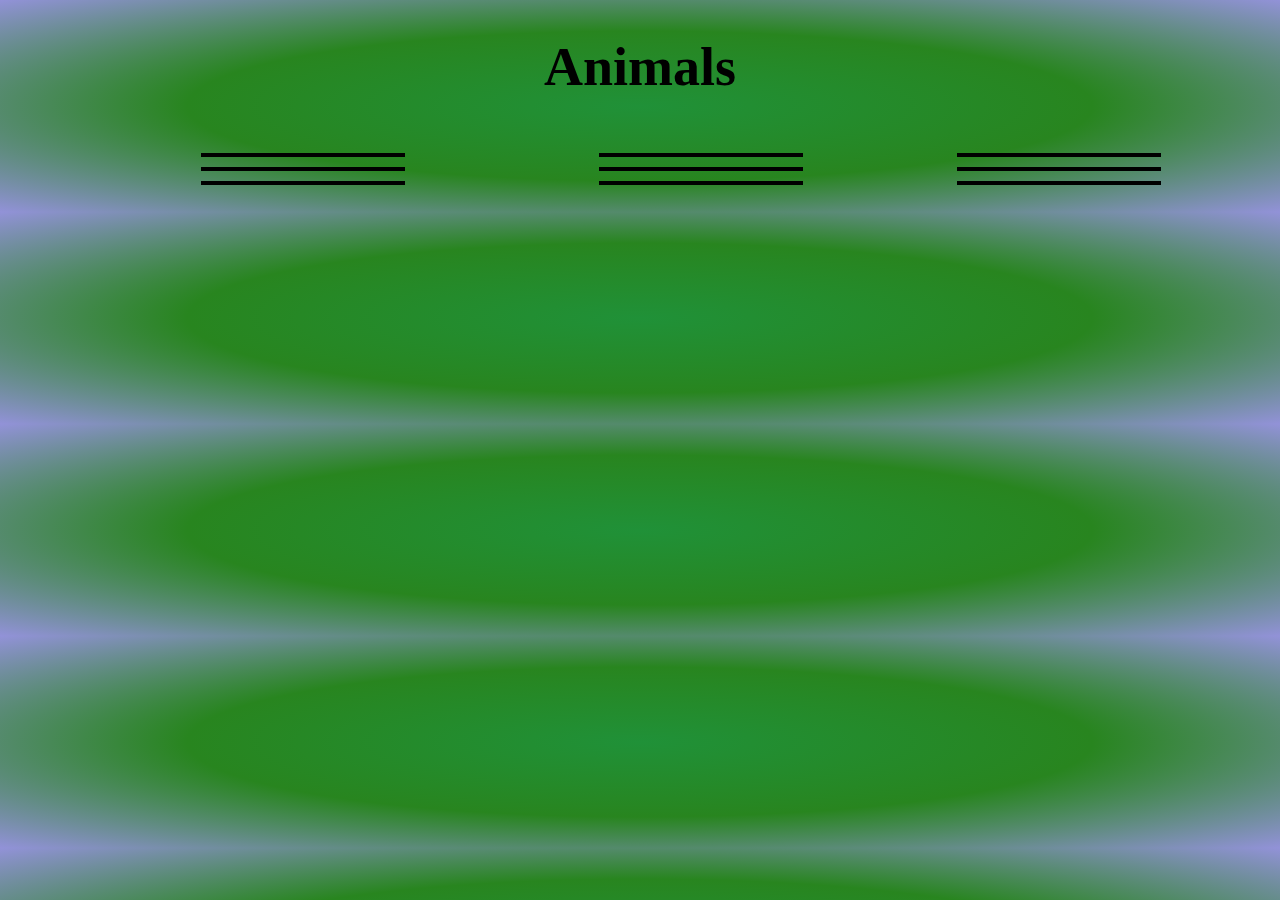
<file: index.html>
<!DOCTYPE html>
<html lang="en">
<head>
    <meta charset="UTF-8">
    <meta http-equiv="X-UA-Compatible" content="IE=edge">
    <meta name="viewport" content="width=device-width, initial-scale=1.0">
    <title>Document</title>
    <link rel="stylesheet" href="indexstyle.css">
</head>

<body>
    <h1>
        Animals
    </h1>
    <table>
        <tr >
            <td>
                <ul >
                    <a href="details/cat.html">
                        <li class="cat" ></li>
                    </a>
                    <a href="details/dog.html">
                        <li class="dog"></li>
                    </a>
                    <a href="details/elephant.html">
                        <li class="elephant"></li>
                    </a>
                </ul>
            </td>
            <td>
                <ol>
                    <a href="details/fish.html">
                        <li class="fish"></li>
                    </a>
                    <a href="details/fox.html">
                        <li class="fox"></li>
                    </a>
                    <a href="details/zebra.html">
                        <li class="zebra"></li>
                    </a>
                </ol>
            </td>
            <td>
                <dl>
                    <a href="details/leopard.html">
                        <dd class="leopard"></dd>
                    </a>
                    <a href="details/lion.html">
                        <dd class="lion"></dd>
                    </a>
                    <a href="details/tiger.html">
                        <dd class="tiger"></dd>
                    </a>
                </dl>
            </td>
            
        </tr>
    </table>
    
</body>
</html>
</file>
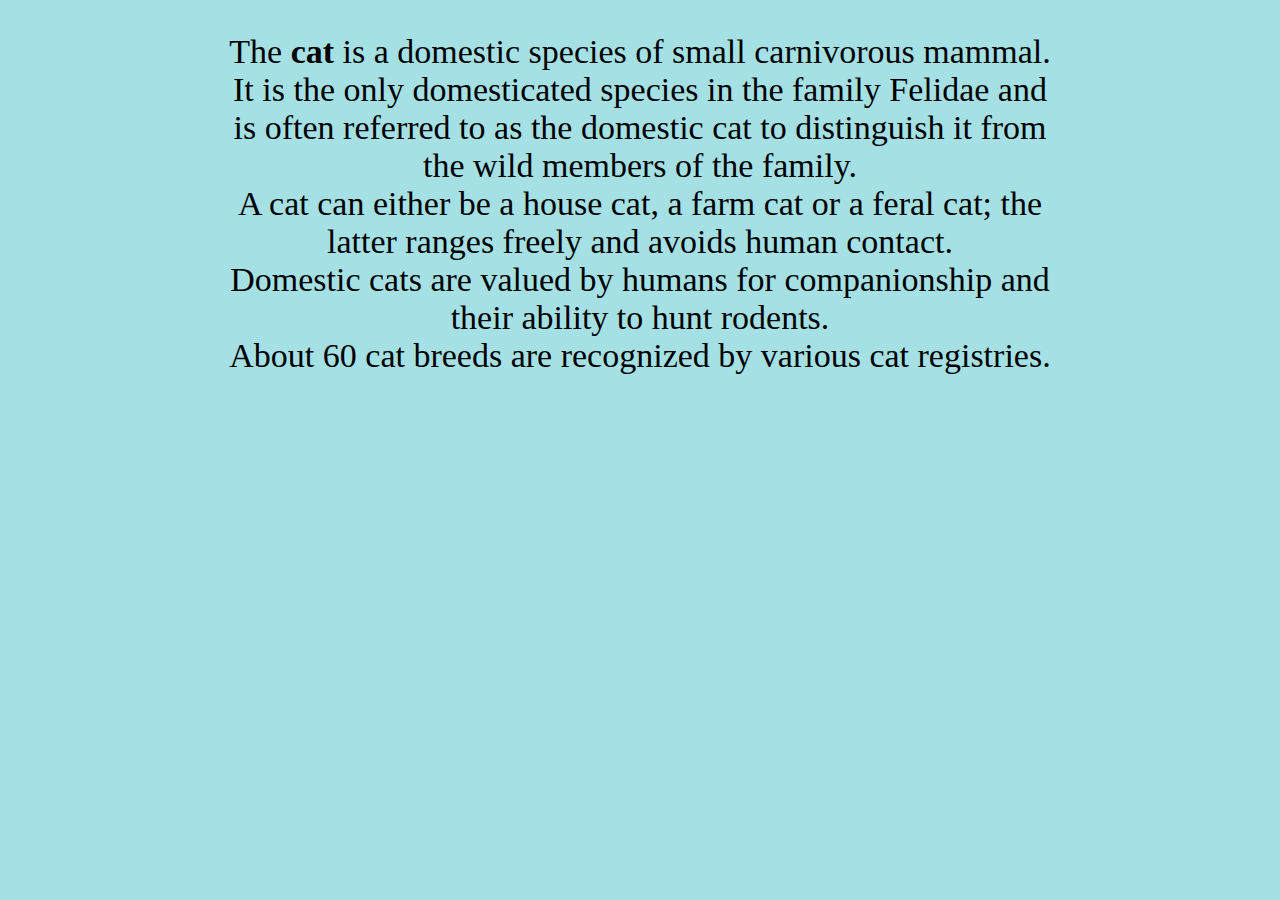
<file: details/cat.html>
<!DOCTYPE html>
<html>

<head>
    <meta charset="utf-8">
    <meta http-equiv="X-UA-Compatible" content="IE=edge">
    <title> Cat</title>
    <meta name="description" content="">
    <meta name="viewport" content="width=device-width, initial-scale=1">
</head>
<style>
    body{
        background-color: rgb(165, 224, 228);
    }
    .img {
        border: 0px;
        width: 200px;
        height: auto;
        margin: auto;
        background-image: url(../gifs/cat.gif);
    }

    .about {
        border: 0px solid green;
        margin: auto;
        margin-top: 25px;
        width: 65%;
        text-align: center;
        font-size: 34px;

    }
</style>

<body>
    <table class="img">
    </table>
    <div class="about">
        
            The <b>cat</b> is a domestic species of small carnivorous mammal.<br/>
            It is the only domesticated species in the family Felidae and is often referred to as the domestic cat to distinguish it from the wild
            members of the family.<br/>
            A cat can either be a house cat, a farm cat or a feral cat; the latter ranges
            freely and avoids human contact.<br/>
            Domestic cats are valued by humans for companionship and their ability
            to hunt rodents.<br/>
            About 60 cat breeds are recognized by various cat registries.
        

    </div>
</body>

</html>
</file>
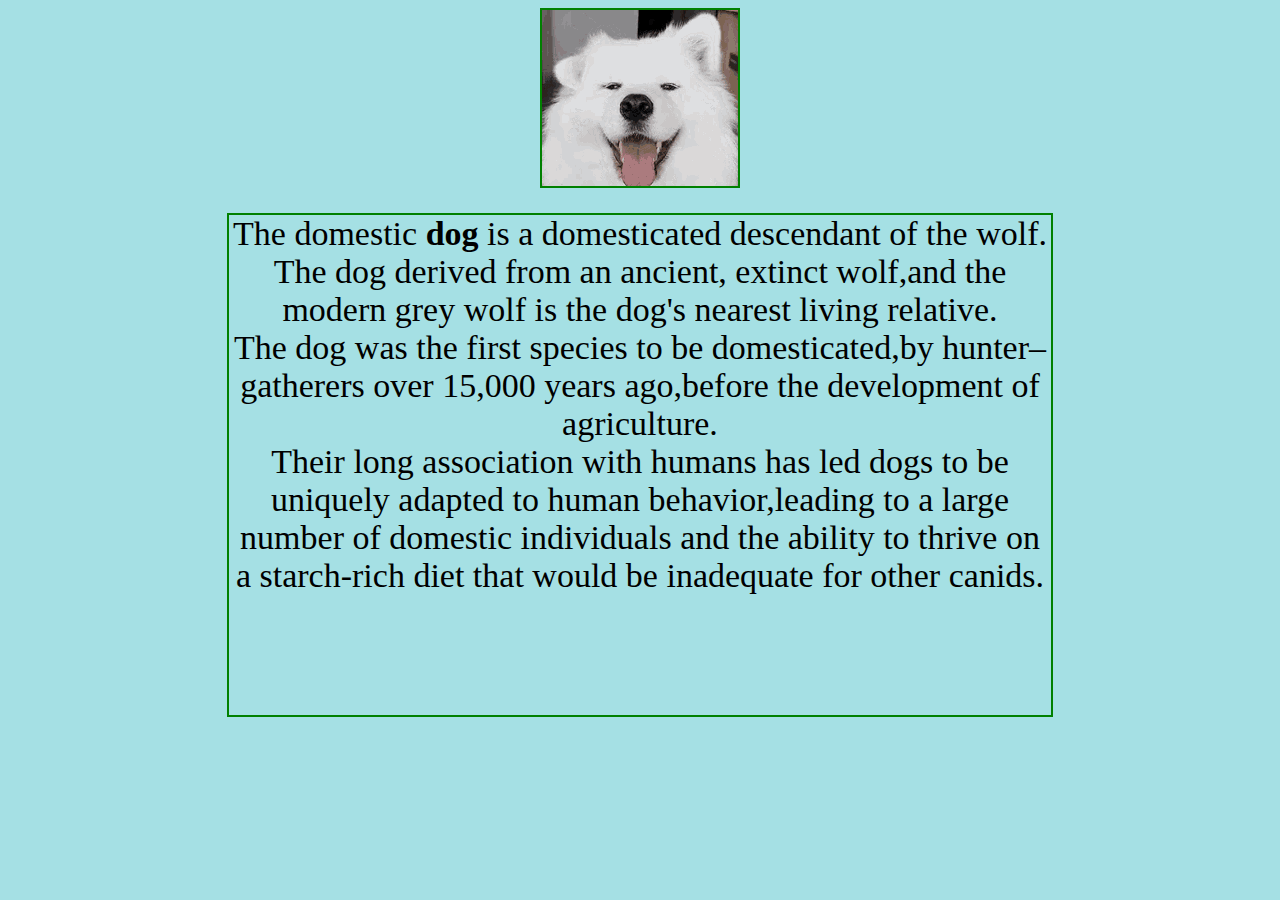
<file: details/dog.html>
<!DOCTYPE html>
<html>

<head>
    <meta charset="utf-8">
    <meta http-equiv="X-UA-Compatible" content="IE=edge">
    <title> Dog</title>
    <meta name="description" content="">
    <meta name="viewport" content="width=device-width, initial-scale=1">
</head>
<style>
    body {
        background-color: rgb(165, 224, 228);
    }

    .img {
        border: 2px solid green;
        width: 200px;
        height: 180px;
        margin: auto;
        background-image: url(../gifs/dog.gif);
    }

    .about {
        border: 2px solid green;
        margin: auto;
        margin-top: 25px;
        width: 65%;
        height: 500px;
        text-align: center;
        font-size: 34px;

    }
</style>

<body>
    <table class="img">
    </table>
    <div class="about">

        The domestic <b>dog</b> is a domesticated descendant of the wolf.<br/>
        The dog derived from an ancient, extinct wolf,and the modern grey wolf is the dog's nearest living
        relative.<br/>
        The dog was the first species to be domesticated,by hunter–gatherers over 15,000 years
        ago,before the development of agriculture.<br/>
        Their long association with humans has led dogs to be uniquely
        adapted to human behavior,leading to a large number of domestic individuals and the ability to thrive on
        a starch-rich diet that would be inadequate for other canids.


    </div>
</body>

</html>
</file>
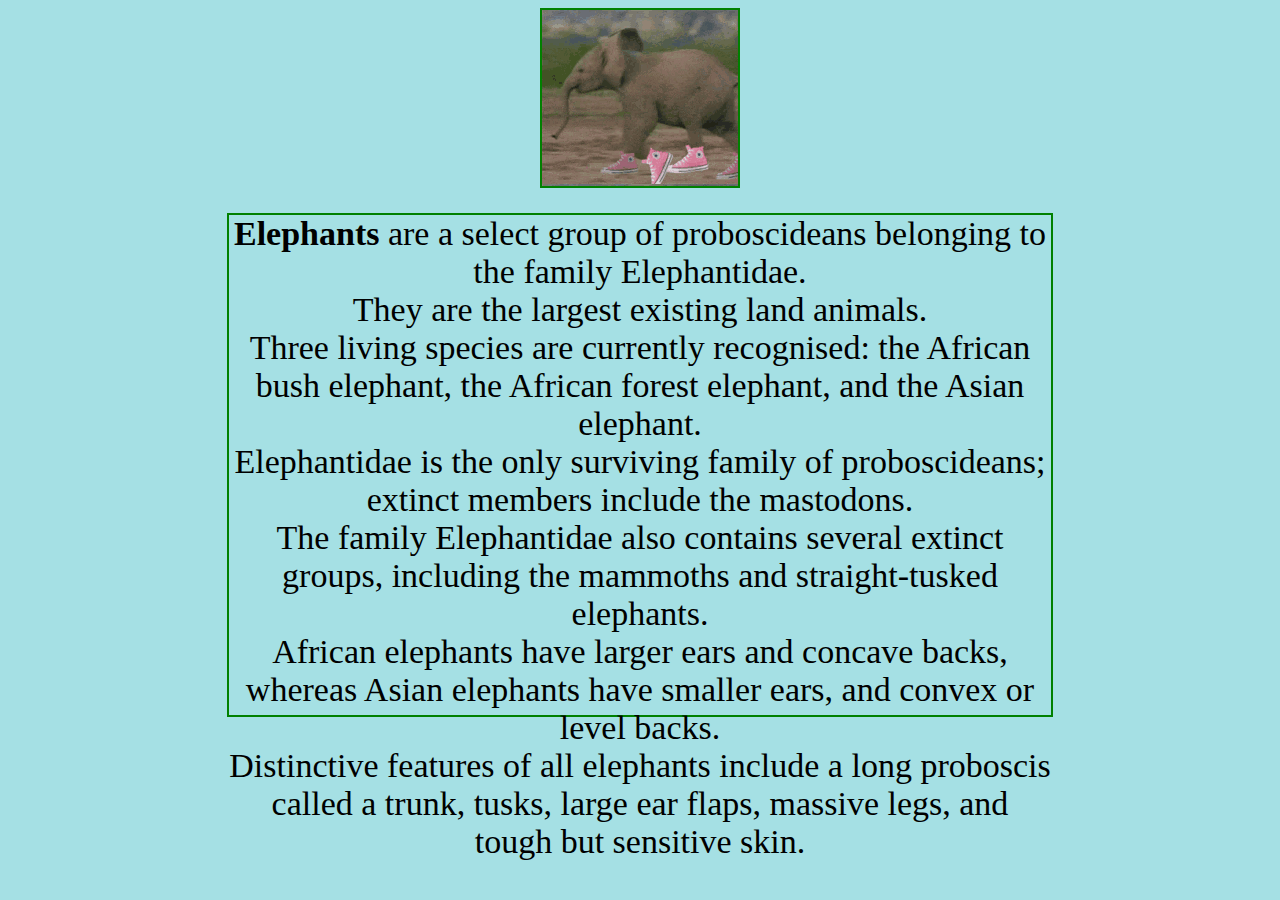
<file: details/elephant.html>
<!DOCTYPE html>
<html>

<head>
    <meta charset="utf-8">
    <meta http-equiv="X-UA-Compatible" content="IE=edge">
    <title> Elephant</title>
    <meta name="description" content="">
    <meta name="viewport" content="width=device-width, initial-scale=1">
</head>
<style>
    body {
        background-color: rgb(165, 224, 228);
    }

    .img {
        border: 2px solid green;
        width: 200px;
        height: 180px;
        margin: auto;
        background-image: url(../gifs/elephant.gif);
    }

    .about {
        border: 2px solid green;
        margin: auto;
        margin-top: 25px;
        width: 65%;
        height: 500px;
        text-align: center;
        font-size: 34px;

    }
</style>

<body>
    <table class="img">
    </table>
    <div class="about">

        <b>Elephants</b> are a select group of proboscideans belonging to the family Elephantidae.<br/> 
        They are the largest existing land animals.<br/>
        Three living species are currently recognised: the African bush elephant, the African
        forest elephant, and the Asian elephant.<br/>
        Elephantidae is the only surviving family of proboscideans; extinct
        members include the mastodons. <br/>
        The family Elephantidae also contains several extinct groups, including the
        mammoths and straight-tusked elephants.<br/>
        African elephants have larger ears and concave backs, whereas Asian
        elephants have smaller ears, and convex or level backs.<br/>
        Distinctive features of all elephants include a long proboscis called a trunk, tusks, large ear flaps, massive legs, and tough but sensitive skin.


    </div>
</body>

</html>
</file>
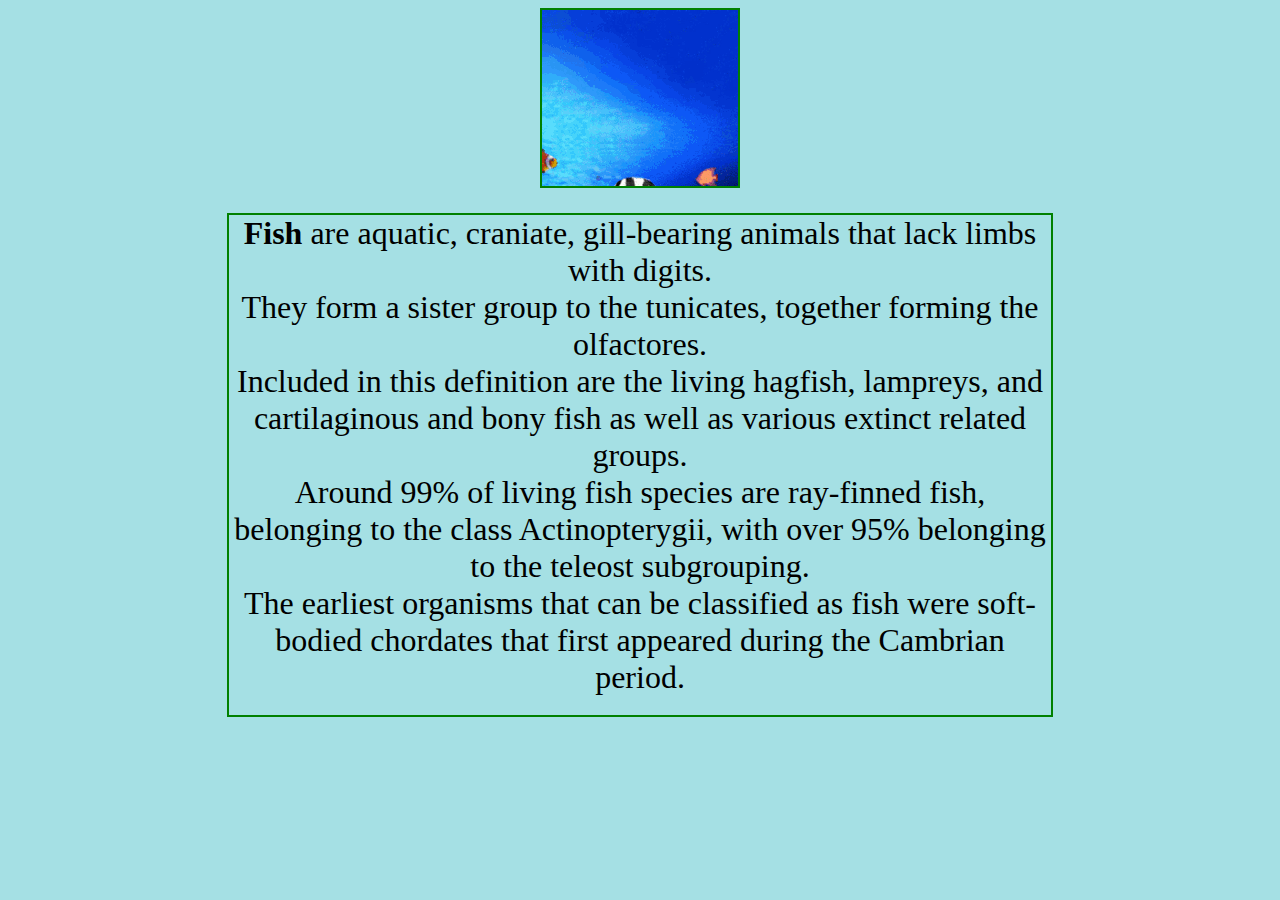
<file: details/fish.html>
<!DOCTYPE html>
<html>

<head>
    <meta charset="utf-8">
    <meta http-equiv="X-UA-Compatible" content="IE=edge">
    <title> Fish</title>
    <meta name="description" content="">
    <meta name="viewport" content="width=device-width, initial-scale=1">
</head>
<style>
    body {
        background-color: rgb(165, 224, 228);
    }

    .img {
        border: 2px solid green;
        width: 200px;
        height: 180px;
        margin: auto;
        background-image: url(../gifs/fish.gif);
    }

    .about {
        border: 2px solid green;
        margin: auto;
        margin-top: 25px;
        width: 65%;
        height: 500px;
        text-align: center;
        font-size: 32px;

    }
</style>

<body>
    <table class="img">
    </table>
    <div class="about">

        <b>Fish</b> are aquatic, craniate, gill-bearing animals that lack limbs with digits.<br/> 
        They form a sister group to the tunicates, together forming the olfactores.<br/>
        Included in this definition are the living hagfish, lampreys, and cartilaginous and bony fish as well as various extinct related groups.<br/>
        Around 99% of living fish species are ray-finned fish, belonging to the class Actinopterygii, with over 95% belonging to the teleost subgrouping.<br/>
        The earliest organisms that can be classified as fish were soft-bodied chordates that first appeared during the
        Cambrian period.<br/>
        
    </div>
</body>

</html>
</file>
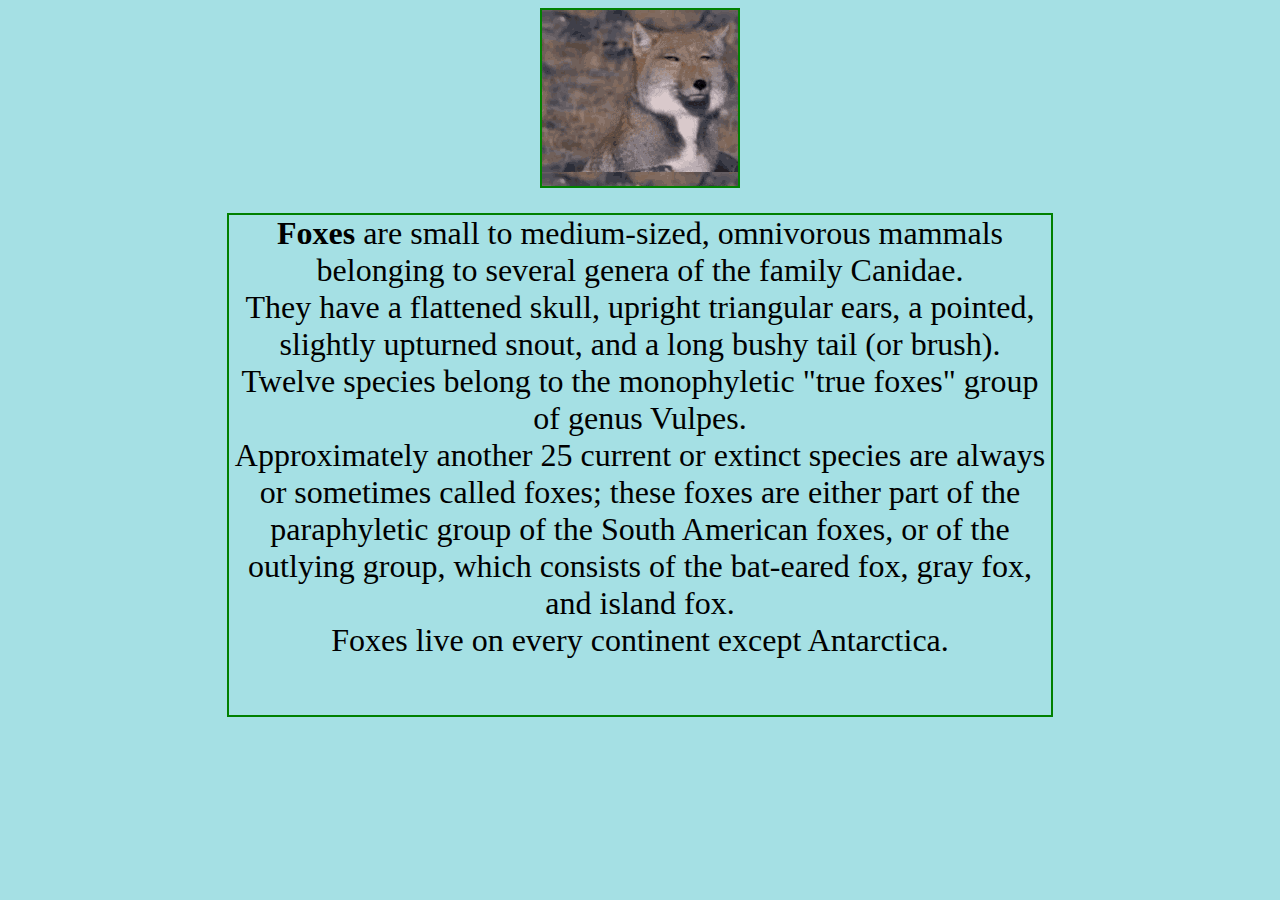
<file: details/fox.html>
<!DOCTYPE html>
<html>

<head>
    <meta charset="utf-8">
    <meta http-equiv="X-UA-Compatible" content="IE=edge">
    <title> Fox</title>
    <meta name="description" content="">
    <meta name="viewport" content="width=device-width, initial-scale=1">
</head>
<style>
    body {
        background-color: rgb(165, 224, 228);
    }

    .img {
        border: 2px solid green;
        width: 200px;
        height: 180px;
        margin: auto;
        background-image: url(../gifs/fox.gif);
    }

    .about {
        border: 2px solid green;
        margin: auto;
        margin-top: 25px;
        width: 65%;
        height: 500px;
        text-align: center;
        font-size: 32px;

    }
</style>

<body>
    <table class="img">
    </table>
    <div class="about">

        <b>Foxes</b> are small to medium-sized, omnivorous mammals belonging to several genera of the family Canidae.<br/> 
        They have a flattened skull, upright triangular ears, a pointed, slightly upturned snout, and a long bushy tail (or
        brush).<br/>
        Twelve species belong to the monophyletic "true foxes" group of genus Vulpes.<br/>
        Approximately another 25 current or extinct species are always or sometimes called foxes;
        these foxes are either part of the paraphyletic group
        of the South American foxes, or of the outlying group, which consists of the bat-eared fox, gray fox, and island
        fox.<br/>
        Foxes live on every continent except Antarctica.

    </div>
</body>

</html>
</file>
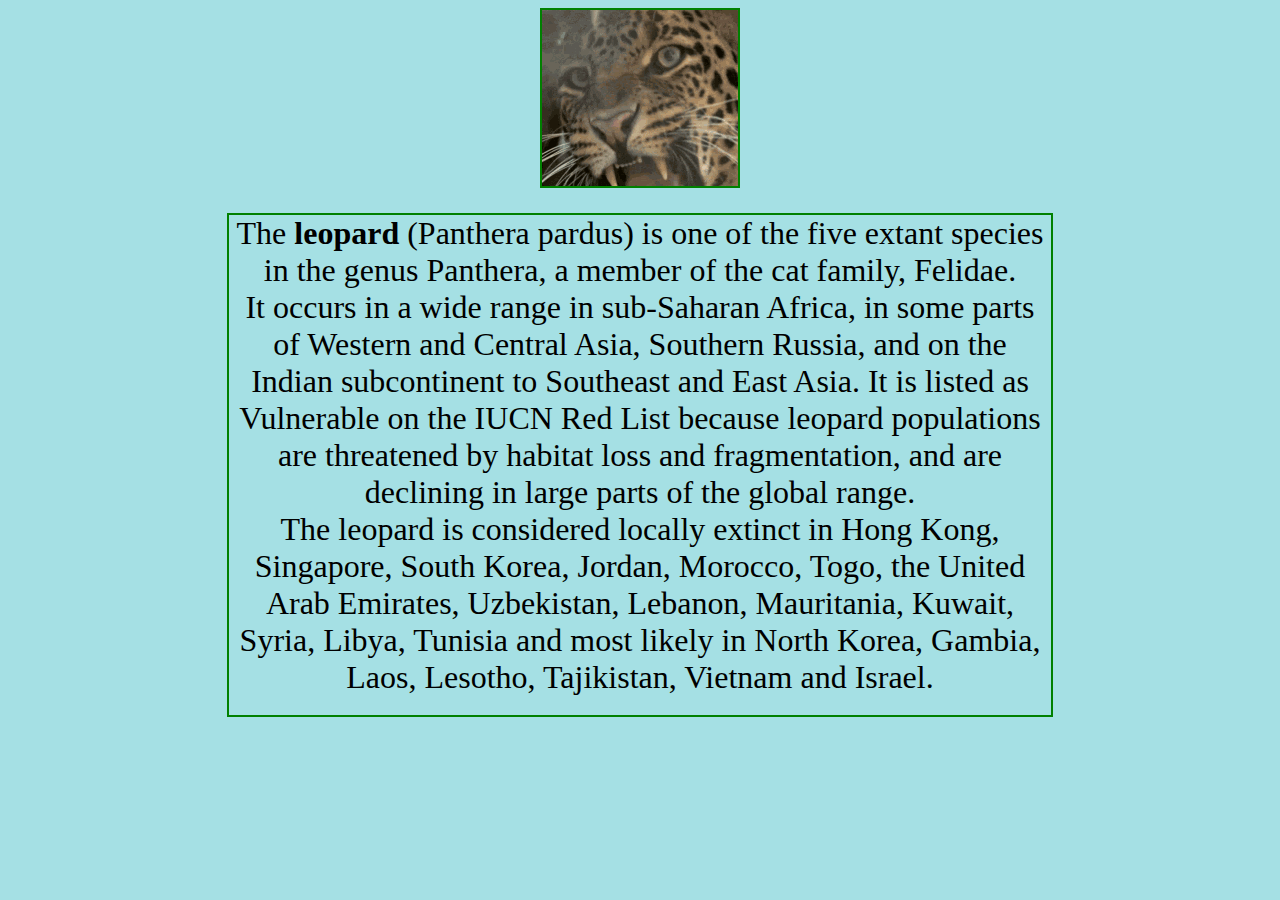
<file: details/leopard.html>
<!DOCTYPE html>
<html>

<head>
    <meta charset="utf-8">
    <meta http-equiv="X-UA-Compatible" content="IE=edge">
    <title> Leopard</title>
    <meta name="description" content="">
    <meta name="viewport" content="width=device-width, initial-scale=1">
</head>
<style>
    body {
        background-color: rgb(165, 224, 228);
    }

    .img {
        border: 2px solid green;
        width: 200px;
        height: 180px;
        margin: auto;
        background-image: url(../gifs/leopard.gif);
    }

    .about {
        border: 2px solid green;
        margin: auto;
        margin-top: 25px;
        width: 65%;
        height: 500px;
        text-align: center;
        font-size: 32px;

    }
</style>

<body>
    <table class="img">
    </table>
    <div class="about">
        The <b>leopard</b> (Panthera pardus) is one of the five extant species in the genus Panthera, a member of the cat
        family, Felidae.<br/>
        It occurs in a wide range in sub-Saharan Africa, in some parts of Western and Central Asia,
        Southern Russia, and on the Indian subcontinent to Southeast and East Asia. It is listed as Vulnerable on the
        IUCN Red List because leopard populations are threatened by habitat loss and fragmentation, and are declining in
        large parts of the global range.<br/>
        The leopard is considered locally extinct in Hong Kong, Singapore, South Korea,
        Jordan, Morocco, Togo, the United Arab Emirates, Uzbekistan, Lebanon, Mauritania, Kuwait, Syria, Libya, Tunisia
        and most likely in North Korea, Gambia, Laos, Lesotho, Tajikistan, Vietnam and Israel.

    </div>
</body>

</html>
</file>
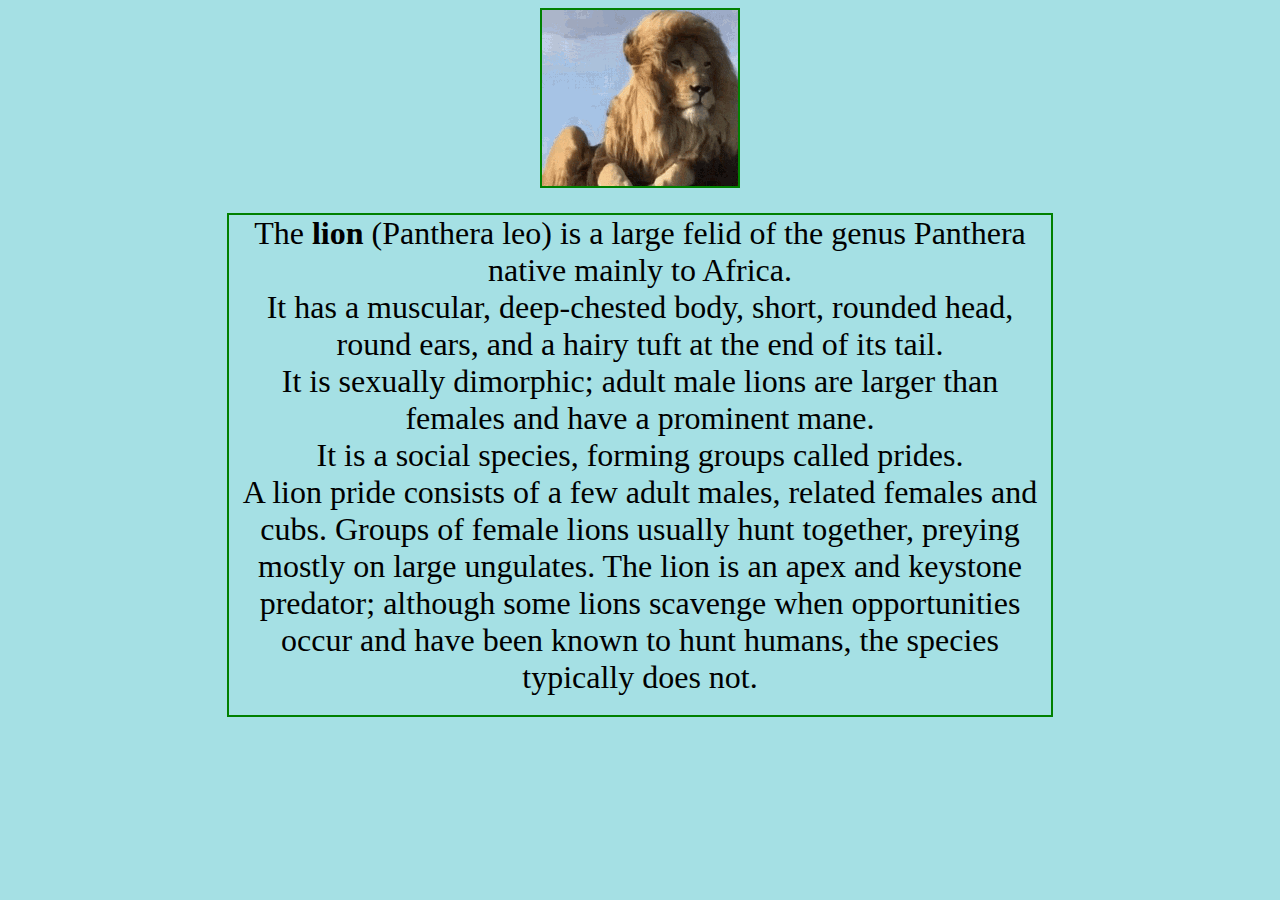
<file: details/lion.html>
<!DOCTYPE html>
<html>

<head>
    <meta charset="utf-8">
    <meta http-equiv="X-UA-Compatible" content="IE=edge">
    <title> Lion</title>
    <meta name="description" content="">
    <meta name="viewport" content="width=device-width, initial-scale=1">
</head>
<style>
    body {
        background-color: rgb(165, 224, 228);
    }

    .img {
        border: 2px solid green;
        width: 200px;
        height: 180px;
        margin: auto;
        background-image: url(../gifs/lion.gif);
    }

    .about {
        border: 2px solid green;
        margin: auto;
        margin-top: 25px;
        width: 65%;
        height: 500px;
        text-align: center;
        font-size: 32px;

    }
</style>

<body>
    <table class="img">
    </table>
    <div class="about">
        The <b>lion</b> (Panthera leo) is a large felid of the genus Panthera native mainly to Africa.<br/>
        It has a muscular, deep-chested body, short, rounded head, round ears, and a hairy tuft at the end of its tail.<br/>
        It is sexually dimorphic; adult male lions are larger than females and have a prominent mane.<br/>
        It is a social species, forming groups called prides.<br/>
        A lion pride consists of a few adult males, related females and cubs. Groups of female
        lions usually hunt together, preying mostly on large ungulates. The lion is an apex and keystone predator;
        although some lions scavenge when opportunities occur and have been known to hunt humans, the species typically
        does not.


    </div>
</body>

</html>
</file>
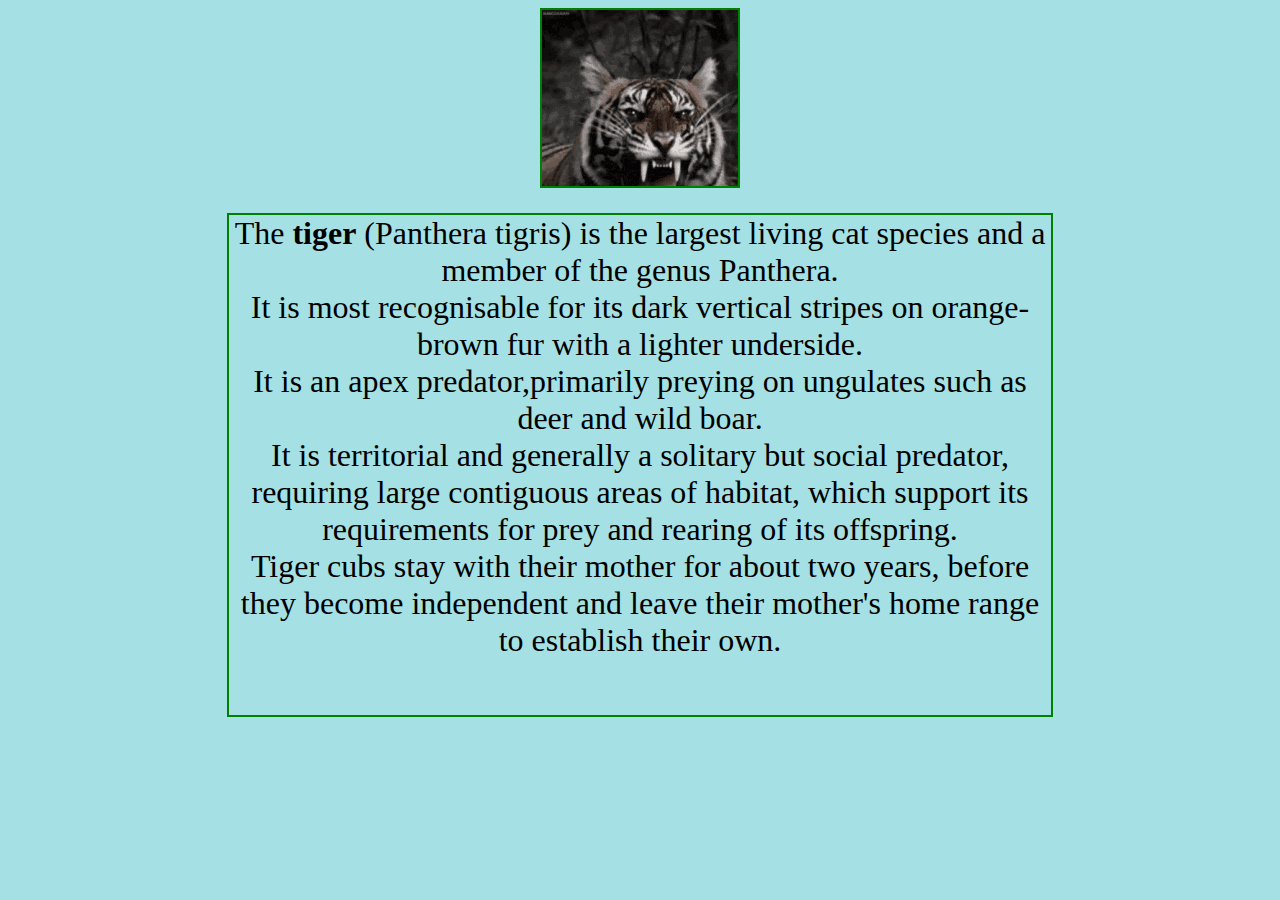
<file: details/tiger.html>
<!DOCTYPE html>
<html>

<head>
    <meta charset="utf-8">
    <meta http-equiv="X-UA-Compatible" content="IE=edge">
    <title> Tiger</title>
    <meta name="description" content="">
    <meta name="viewport" content="width=device-width, initial-scale=1">
</head>
<style>
    body {
        background-color: rgb(165, 224, 228);
    }

    .img {
        border: 2px solid green;
        width: 200px;
        height: 180px;
        margin: auto;
        background-image: url(../gifs/tiger.gif);
    }

    .about {
        border: 2px solid green;
        margin: auto;
        margin-top: 25px;
        width: 65%;
        height: 500px;
        text-align: center;
        font-size: 32px;

    }
</style>

<body>
    <table class="img">
    </table>
    <div class="about">
        The <b>tiger</b> (Panthera tigris) is the largest living cat species and a member of the genus Panthera.<br/>
        It is most recognisable for its dark vertical stripes on orange-brown fur with a lighter underside.<br/>
        It is an apex predator,primarily preying on ungulates such as deer and wild boar.<br/>
        It is territorial and generally a solitary but social predator, requiring large contiguous areas of habitat, which support its requirements for prey and rearing of
        its offspring.<br/>
        Tiger cubs stay with their mother for about two years, before they become independent and leave
        their mother's home range to establish their own.

    </div>
</body>

</html>
</file>
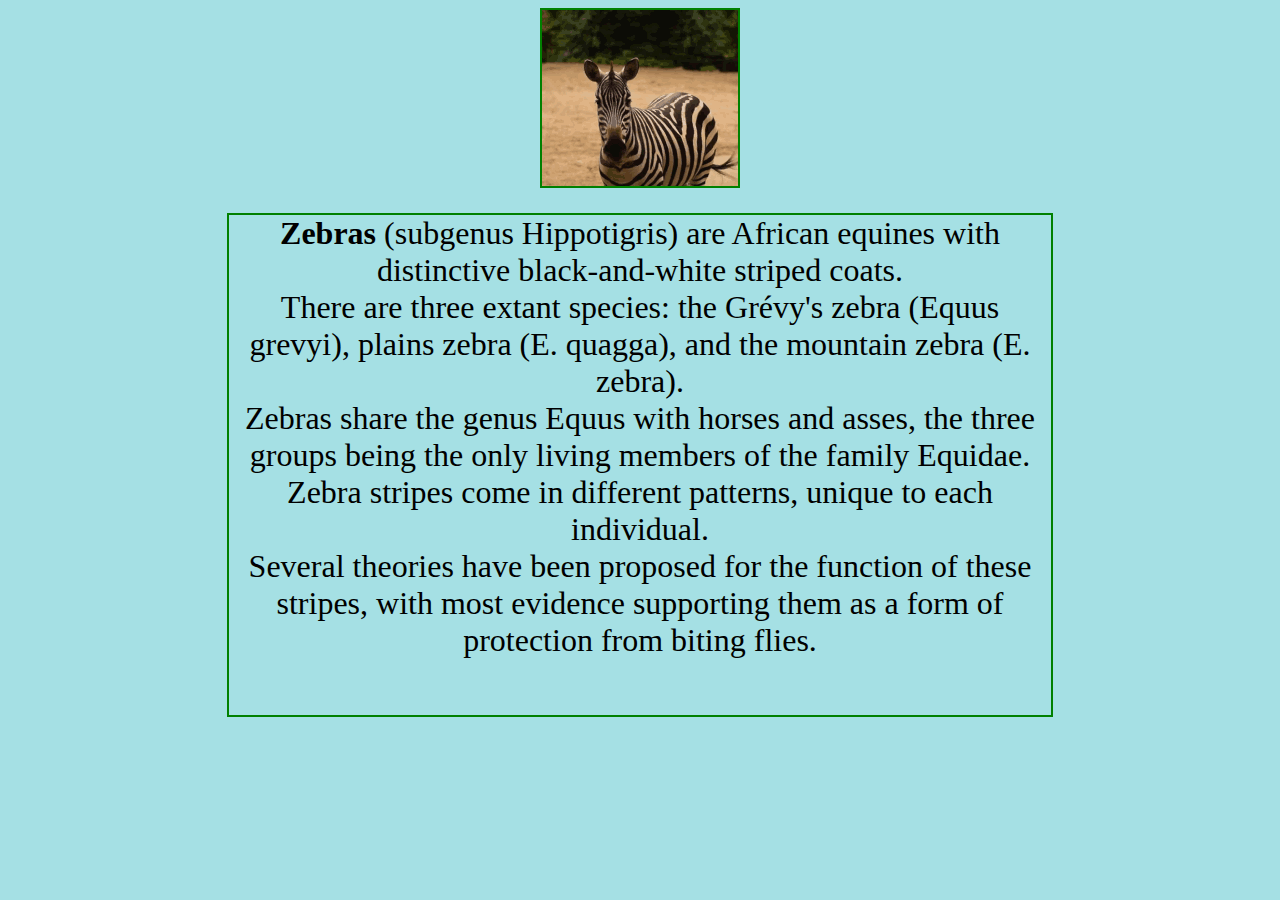
<file: details/zebra.html>
<!DOCTYPE html>
<html>

<head>
    <meta charset="utf-8">
    <meta http-equiv="X-UA-Compatible" content="IE=edge">
    <title> Zebra</title>
    <meta name="description" content="">
    <meta name="viewport" content="width=device-width, initial-scale=1">
</head>
<style>
    body {
        background-color: rgb(165, 224, 228);
    }

    .img {
        border: 2px solid green;
        width: 200px;
        height: 180px;
        margin: auto;
        background-image: url(../gifs/zebra.gif);
    }

    .about {
        border: 2px solid green;
        margin: auto;
        margin-top: 25px;
        width: 65%;
        height: 500px;
        text-align: center;
        font-size: 32px;

    }
</style>

<body>
    <table class="img">
    </table>
    <div class="about">

        <b>Zebras</b> (subgenus Hippotigris) are African equines with distinctive black-and-white
        striped coats.<br/> 
        There are three extant species: the Grévy's zebra (Equus grevyi), plains zebra (E. quagga), and
        the mountain zebra (E. zebra).<br/>
        Zebras share the genus Equus with horses and asses, the three groups being the
        only living members of the family Equidae.<br/>
        Zebra stripes come in different patterns, unique to each individual.<br/>
        Several theories have been proposed for the function of these stripes, with most evidence supporting them as a
        form of protection from biting flies.

    </div>
</body>

</html>
</file>
<file: indexstyle.css>
body{
        background-image: radial-gradient(rgb(32, 145, 56),rgb(40, 133, 31),rgb(146, 146, 216));
    }
    li, dd{
        border: 2px solid black;
        width: 200px;
        height: 100%;
        margin-left: 150px;
        margin-top: 10px;
        list-style-type: none;
    }
    h1{
        font-size: 54px;
        text-align: center;
        
    }
    .cat{
        background-image: url(gifs/cat.gif);
    }
    .dog{
        background-image: url(gifs/dog.gif);
    }
    .elephant{
        background-image: url(gifs/elephant.gif);
    }
    .fish{
        background-image: url(gifs/fish.gif);
    }
    .fox{
        background-image: url(gifs/fox.gif);
    }
    .zebra{
        background-image: url(gifs/zebra.gif);
    }
    .leopard{
        background-image: url(gifs/leopard.gif);
    }.lion{
        background-image: url(gifs/lion.gif);
    }.tiger{
        background-image: url(gifs/tiger.gif);
    }
</file>
